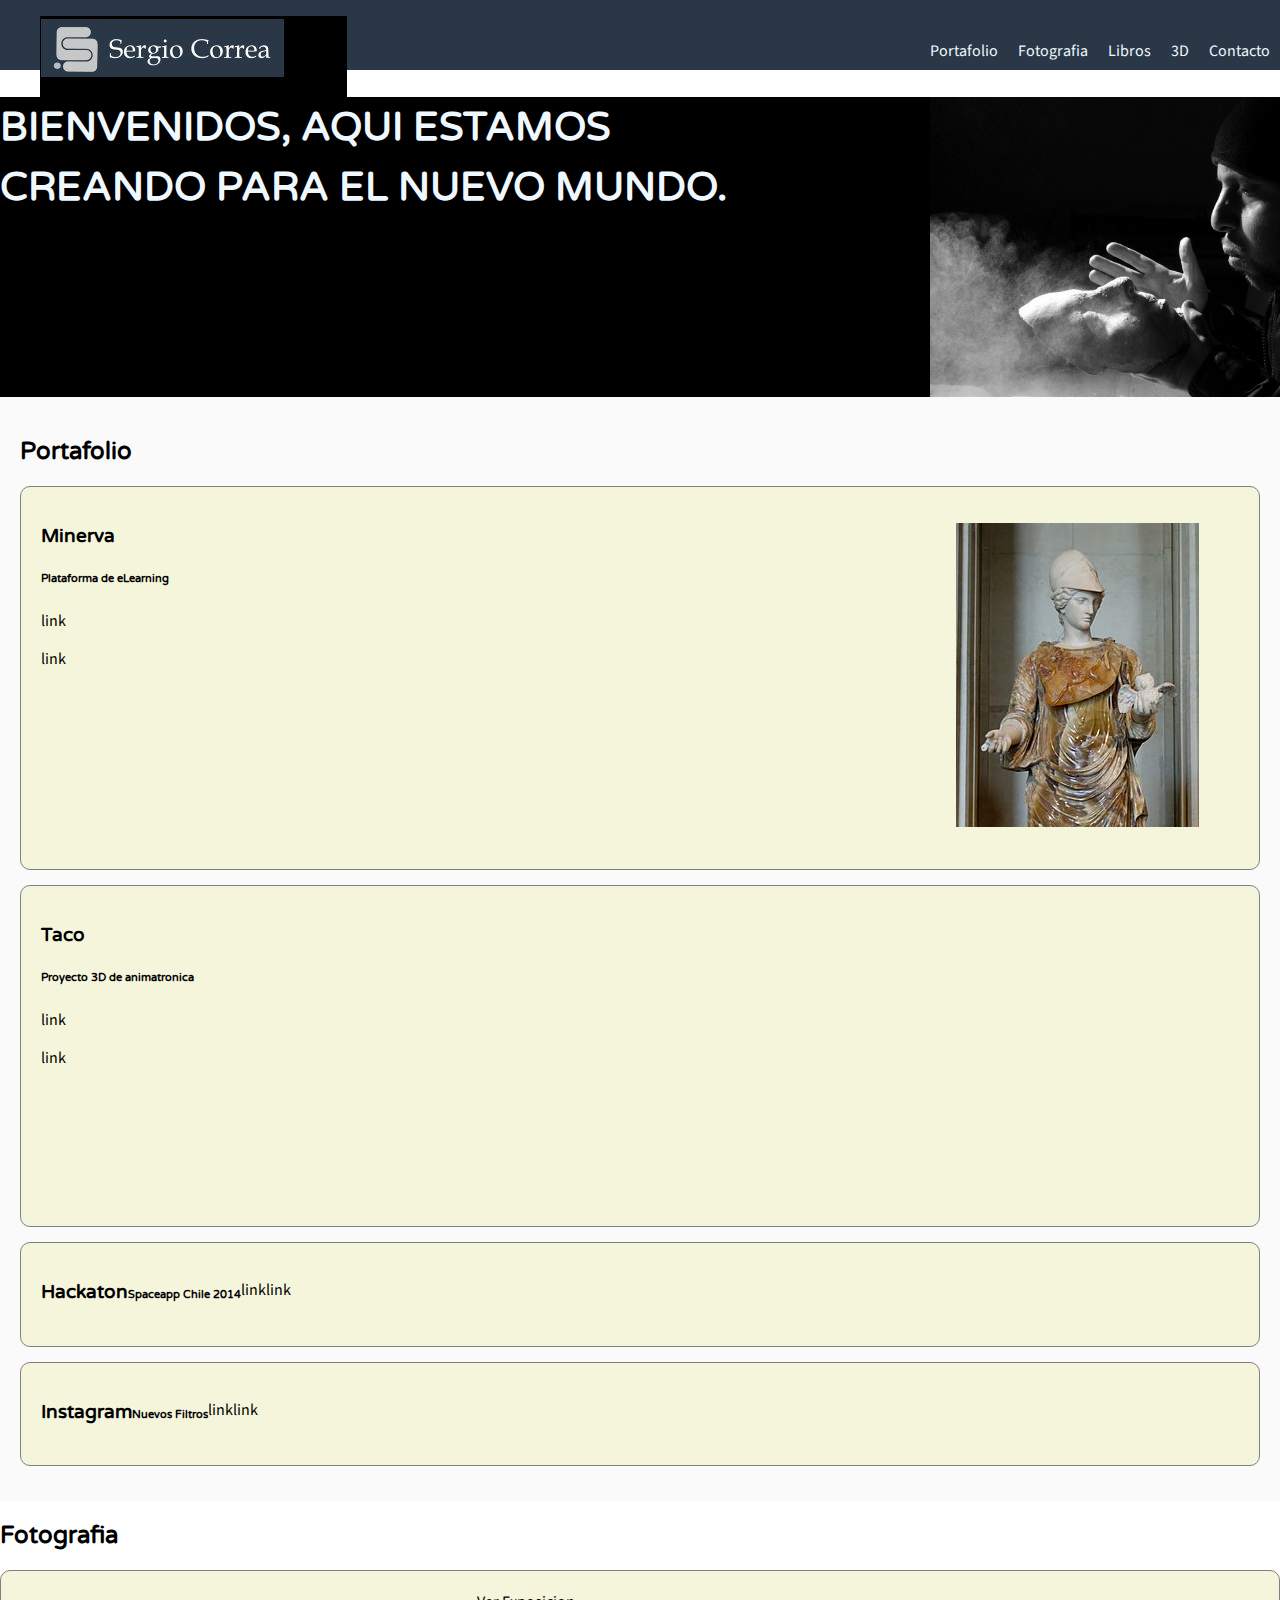
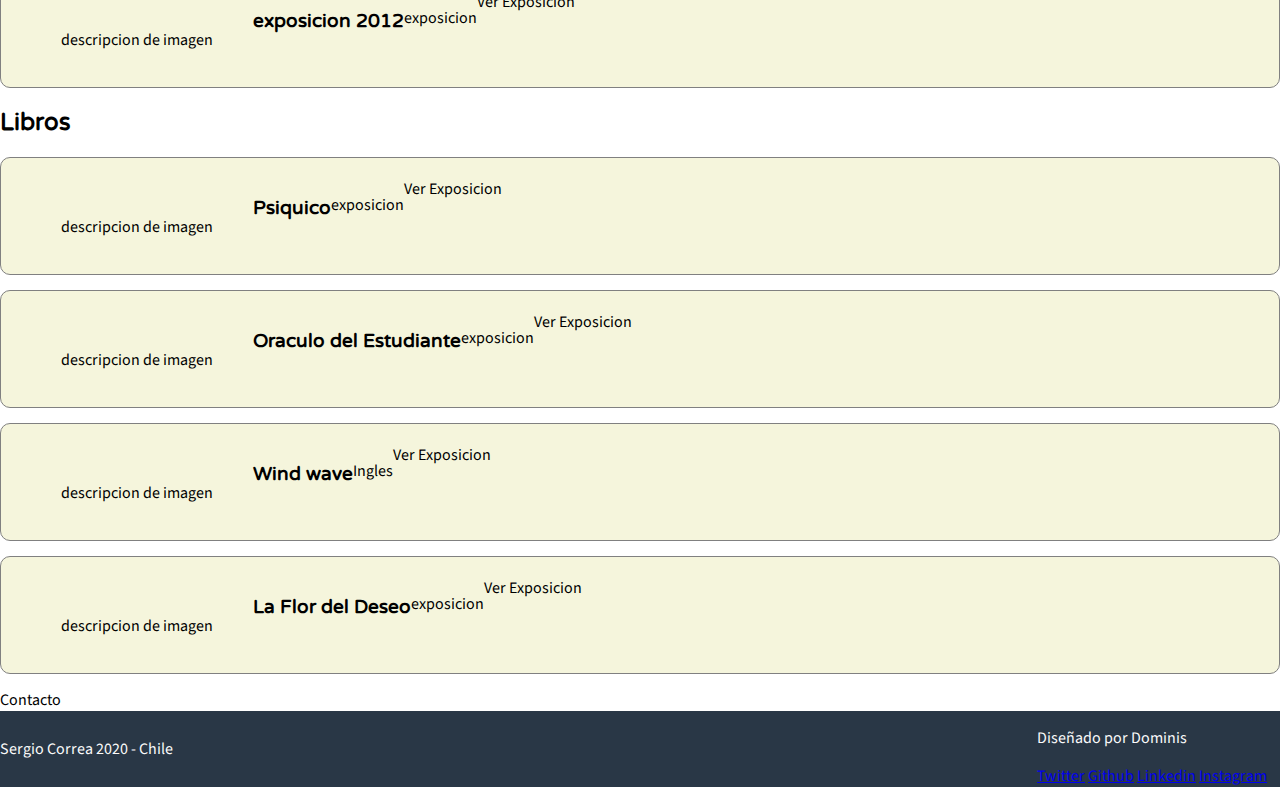
<file: index_v2.html>
<!DOCTYPE html>
<html lang="es">
<head>
    <meta charset="UTF-8">
    <meta name="viewport" content="width=device-width, initial-scale=1.0">
    <meta http-equiv="X-UA-Compatible" content="ie=edge">
    <meta name=”description” content=”Pagina Personal”>   
    <meta name=”keywords” content=”Sergio Correa, Ingeniero Electronico, 3D”>
    <title>.: Pagina Personal :.</title>
    <link rel="icon" type="image/png" href="images/favicon.png"/>
    <link href="https://fonts.googleapis.com/css?family=Source+Sans+Pro|Varela+Round&display=swap" rel="stylesheet"> 
    <link rel="stylesheet" href="css/estilos.css">
    
</head>
<body>
    <header class="header">

        <figure class="logo">   
            <img src="images/sergio_correa_logo_.jpg"/>
        </figure>
        <nav class="menu">
            <ol>
                <li>
                    <a href="#portafolio">Portafolio</a>
                </li>
                <li>
                    <a href="#fotografia">Fotografia</a>
                </li>
                <li>
                    <a href="#libros">Libros</a>
                </li>
                <li>
                    <a href="#3d">3D</a></li>
                <li>
                    <a href="#contacto">Contacto</a></li>
            </ol> 
        </nav>
    </header>
    <section class="general">
        <h1> Bienvenidos, aqui estamos <br /> Creando para el Nuevo Mundo. </h1>
       
    </section>
    <section id="portafolio" class="portfolio">
        <h2> Portafolio </h2>
        <article class="page">
            <div class="page-details">
                <h3 class="page-title"> Minerva</h3>
                <h6 class="page-item"> Plataforma de eLearning</h3>
                <p class="page-description"> link </p>
                <p class="page-link"> link </p>
            </div>
            
            <figure>   
                <img src="images/minerva.png"/>
               
            </figure>
        
        </article>
        <article class="page">
            <div class="page-details">
                <h3 class="page-title"> Taco </h3>
                <h6 class="page-item"> Proyecto 3D de animatronica</h3>
                <p class="page-description"> link </p>
                <p class="page-link"> link </p>
            </div>
            <figure>   
                <img />
                
            </figure>
        </article>
        
        <article class="page">
             <h3 class="page-title"> Hackaton </h3>
             <h6 class="page-item"> Spaceapp Chile 2014</h3>
             <p class="page-description"> link </p>
             <p class="page-link"> link </p>
        </article>
        <article class="page">
             <h3 class="page-title"> Instagram </h3>
             <h6 class="page-item"> Nuevos Filtros</h3>
             <p class="page-description"> link </p>
             <p class="page-link"> link </p>
        </article>
    </section>

    <section id="fotografia">
        <h2>Fotografia</h2>
        <article class="page">
            <figure>   
                <img />
                <figcaption>
                   descripcion de imagen
                </figcaption>
            </figure>
            <h3> exposicion 2012</h3>
            <p> exposicion </p>
            <a>Ver Exposicion</a>
        </article>
    </section>

    <section id="libros">
         <h2>Libros</h2>
        <article class="page">
            <figure>   
                <img />
                <figcaption>
                   descripcion de imagen
                </figcaption>
            </figure>
            <h3> Psiquico</h3>
            <p> exposicion </p>
            <a>Ver Exposicion</a>
        </article>
        <article class="page">
            <figure>   
            
                <img />
                <figcaption>
                   descripcion de imagen
                </figcaption>
            </figure>
            <h3> Oraculo del Estudiante</h3>
            <p> exposicion </p>
            <a>Ver Exposicion</a>
        </article>
        <article class="page">
            <figure>   
                <img />
                <figcaption>
                   descripcion de imagen
                </figcaption>
            </figure>
            <h3> Wind wave</h3>
            <p> Ingles </p>
            <a>Ver Exposicion</a>
        </article>
        <article class="page">
            <figure>   
                <img />
                <figcaption>
                   descripcion de imagen
                </figcaption>
            </figure>
            <h3> La Flor del Deseo</h3>
            <p> exposicion </p>
            <a>Ver Exposicion</a>
        </article>
    </section>

    <section id="contacto">Contacto</section>

    <footer class="footer">
        <div>Sergio Correa 2020 - Chile</div>
        <div>
            <p>Diseñado por Dominis 
                <img  width="90"/>
            <a href="http://www.dominis.cl"></p>
            <a href="https://twitter.com/sergiocorrea_cl">Twitter</a>
            <a href="https://github.com/humano7">Github</a>
            <a href="https://linkedin.com/sergiocorrea">Linkedin</a>
            <a href="https://instagram.com/sergiocorrea_cl">Instagram</a>
            
        </div>
    </footer>
</body>
</html>
</file>
<file: css/estilos.css>
/*
Hoja de Estilos para pagina web de Sergio Correa
--------------------------------------------------





*/


body {
    font-family: 'Source Sans Pro', sans-serif;
    margin: 0;
}


h1,
h2,
h3,
h4,
h5,
h6 {
    font-family: 'Varela Round', sans-serif;
}

h1 {
    font-size: 40px;
    line-height: 1.5;
    text-transform: uppercase;
}

ol,
ul {
    list-style: none;
}

/* Encabezado*/
.header {
    background-color: #293746;
    display: flex;
    justify-content: space-between;
    height: 70px;
    display: flex;
 
}

.header ol {
    display: flex;
    height: inherit;
}

.header ol li {

    height: inherit;

    
}

.header a {
    color: aliceblue;
    text-decoration: none;
    display: flex;
    align-items: center;
    height: inherit;
    padding: 0 10px;
}

.menu {
    height: inherit;
}

/* Hero */
.general {
    height: 300px;
    
    color: aliceblue;
    background-image: url('../images/sergio_3.png');
    background-size: auto 350px;
    background-repeat: no-repeat;
    background-position-x: right;
    background-color: black;
}

.portfolio {
    padding: 20px;
    background:#FAFAFA;
}

.page {
    /* tamaño tipo estilo */
  
    border: 1px solid gray;
    border-radius:  10px;
    background-color: beige;

    margin-bottom: 15px;
    padding: 20px;
    
    display: flex;

    
}

.page-details {
    height: 300px;
    width: 900px;
}

figure {
    margin:20 ;
}


.footer {
    color: #FAFAFA;
    background-color: #293746;
    display: flex;
    align-items: center;
    justify-content: space-between;
}

.footer img {
    vertical-align: middle;
}
</file>
